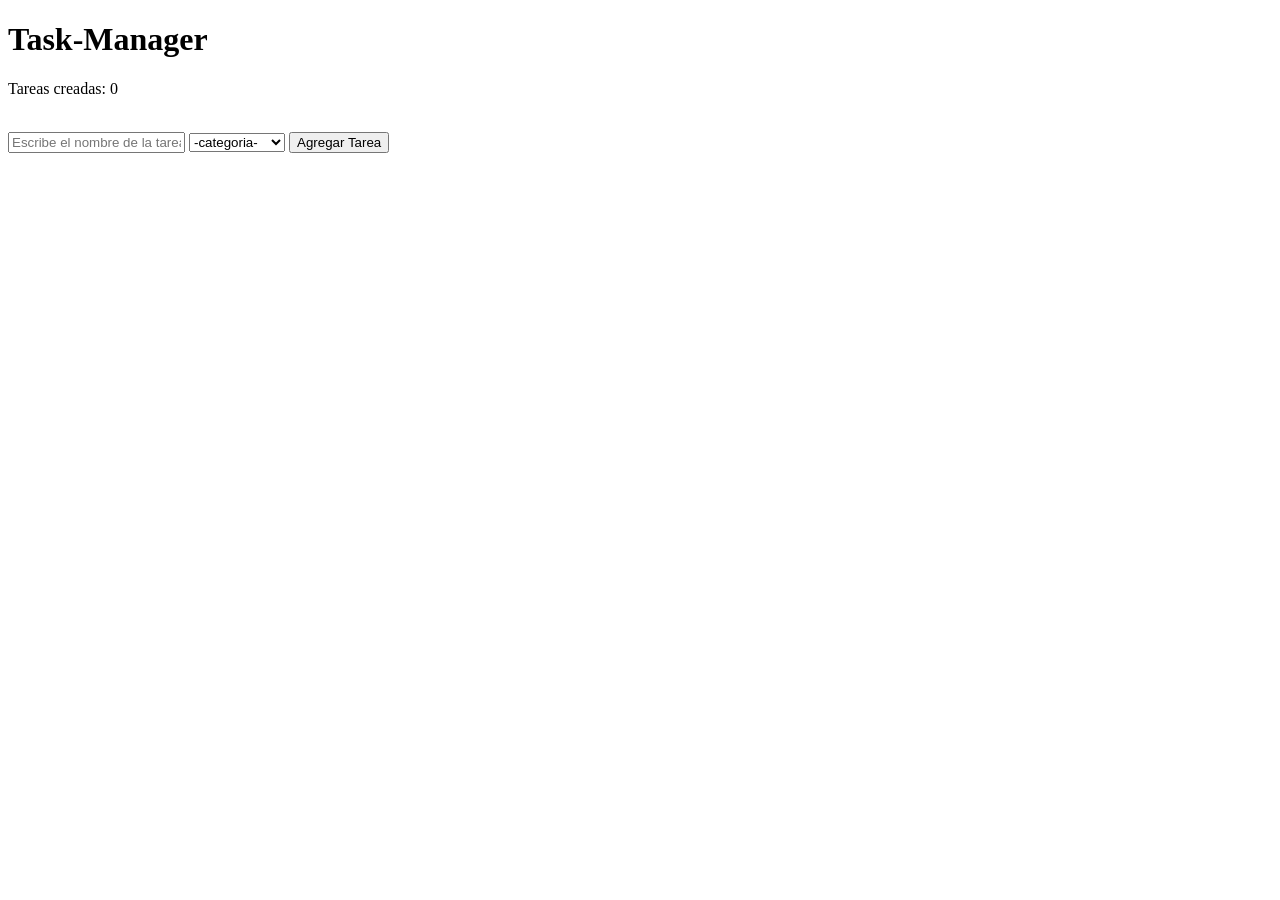
<file: index.html>
<!DOCTYPE html>
<html lang="en">
<head>
    <meta charset="UTF-8">
    <meta name="viewport" content="width=device-width, initial-scale=1.0">
    <title>To Do</title>
</head>
<body>
    <h1>Task-Manager</h1>
    <p>Tareas creadas: <span id = 'contadorTareas'>0</span></p> <br>
    <input type = "text" id = 'nombreTarea' placeholder ="Escribe el nombre de la tarea">
    <select id = 'listaOpciones'>
        <option value="sinCategoria">-categoria-</option>
        <option value="trabajo">Trabajo 💼</option>
        <option value="estudio">Estudio 📚</option>
        <option value="personal">Personal 🏠</option>
        <option value="urgente">Urgente 🔴</option>
        <option value="otra">Otra...</option>
    </select>
    <button onclick="crearTarea()">Agregar Tarea</button><br> 
    <br>

    <div id = 'contenedorCategoriaOtra'>
    </div>

    <div id = 'contenedorMensajeErrorNombre'>
    </div>

    <div id = 'contenedorMensajeErrorCategoria'>
    </div>

    <div id = 'contenedor-tareas-creadas'>
    </div>

    


    
    
    

    

    <script src="app.js"></script>
</body>
</html>
</file>
